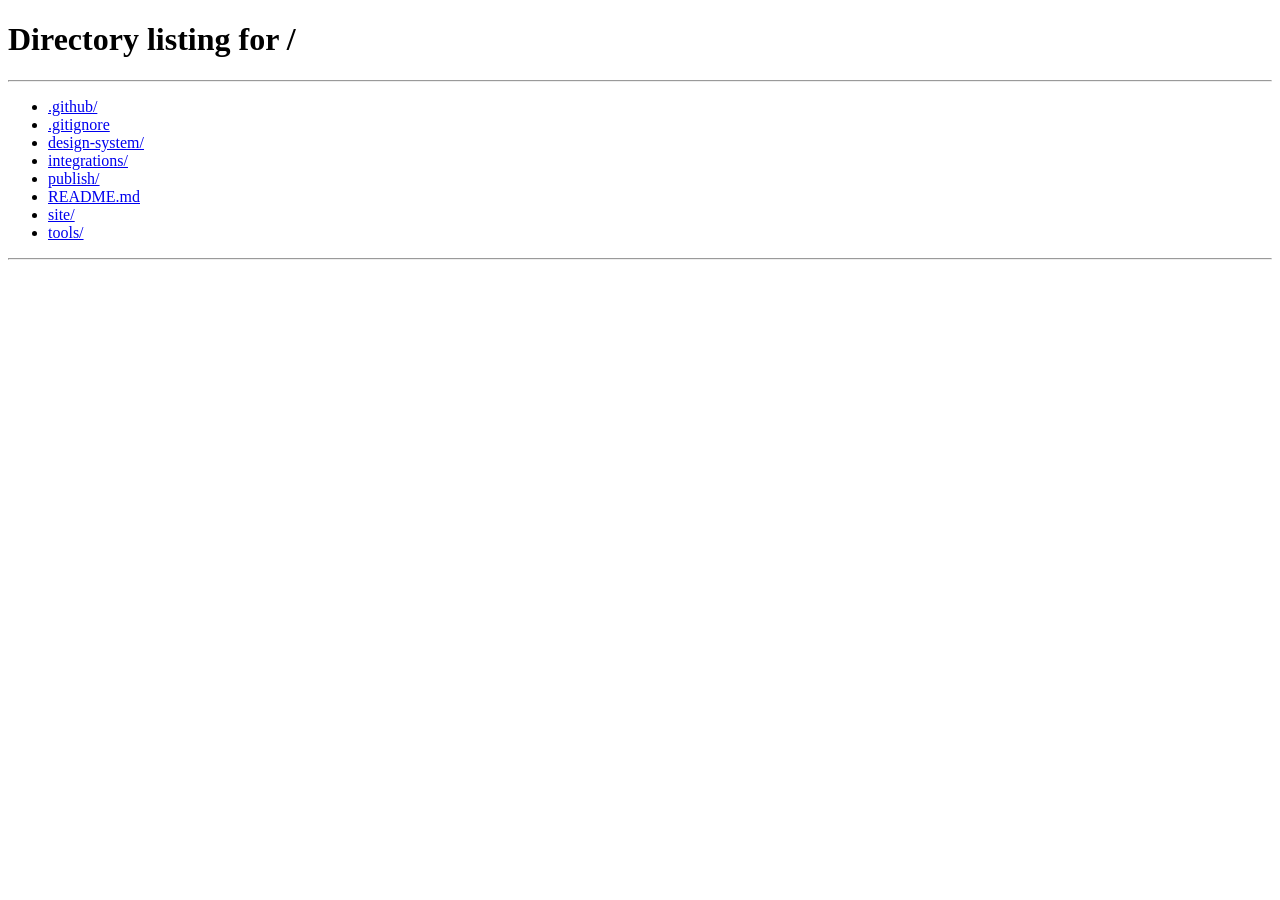
<file: publish/index.html>
<!doctype html>
<html lang="pt-BR">
<head>
<meta charset="utf-8">
<title>Academia Angatu</title>
<meta name="robots" content="noindex">
<link rel="icon" type="image/png" sizes="32x32" href="/img/favicon-32.png">
<link rel="apple-touch-icon" href="/img/apple-touch-icon.png">
<link rel="canonical" href="https://academia.angatumedicinal.org/">
<meta http-equiv="refresh" content="0; url=/">
<script>location.replace("/" + location.search + location.hash);</script>
<style>body{background:#0e1d1c;color:#f4f1eb;font-family:system-ui,sans-serif;display:grid;place-items:center;min-height:100vh;margin:0}a{color:#75fb91}</style>
</head>
<body>
<p>Redirecionando para o <a href="/">curso da Academia Angatu</a>…</p>
</body>
</html>
</file>
